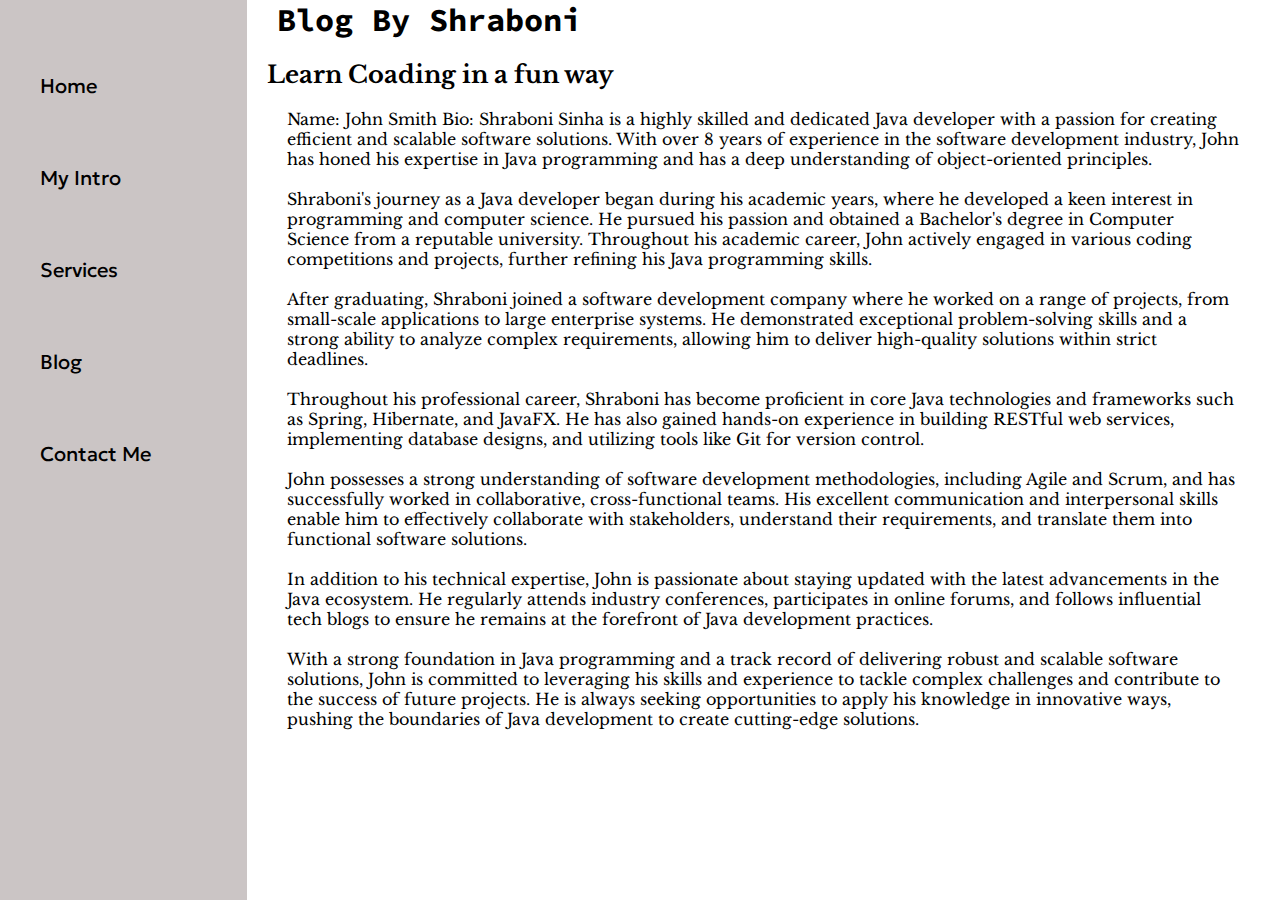
<file: blog.html>
<!DOCTYPE html>
<html lang="en">

<head>
    <meta charset="UTF-8">
    <meta http-equiv="X-UA-Compatible" content="IE=edge">
    <meta name="viewport" content="width=device-width, initial-scale=1.0">
    <title>Shraboni Sinha - Web Developer</title>
    <link rel="stylesheet" href="styles.css">
</head>

<body>
    <div class="container">
        <div class="sidebar">
            <nav>
                <ul>
                    <li><a href="index.html">Home</a></li>
                    <li><a href="intro.html">My Intro</a></li>
                    <li><a href="services.html">Services</a></li>
                    <li><a href="blog.html">Blog</a></li>
                    <li><a href="contact.html">Contact Me</a></li>

                </ul>
            </nav>
        </div>
        <div class="main">
            <div class="blogcontainer">
                <h1>Blog By Shraboni</h1>
                <div class="blogitem">
                    <h2>Learn Coading in a fun way</h2>
                    <p>Name: John Smith

                        Bio:
                        Shraboni Sinha is a highly skilled and dedicated Java developer with a passion for creating
                        efficient and scalable software
                        solutions. With over 8 years of experience in the software development industry, John has honed
                        his expertise in Java
                        programming and has a deep understanding of object-oriented principles.
                    </p>
                    <p>
                        Shraboni's journey as a Java developer began during his academic years, where he developed a
                        keen interest in programming
                        and computer science. He pursued his passion and obtained a Bachelor's degree in Computer
                        Science from a reputable
                        university. Throughout his academic career, John actively engaged in various coding competitions
                        and projects, further
                        refining his Java programming skills.
                    </p>
                    <p>
                        After graduating, Shraboni joined a software development company where he worked on a range of
                        projects, from small-scale
                        applications to large enterprise systems. He demonstrated exceptional problem-solving skills and
                        a strong ability to
                        analyze complex requirements, allowing him to deliver high-quality solutions within strict
                        deadlines.
                    </p>
                    <p>
                        Throughout his professional career, Shraboni has become proficient in core Java technologies and
                        frameworks such as Spring,
                        Hibernate, and JavaFX. He has also gained hands-on experience in building RESTful web services,
                        implementing database
                        designs, and utilizing tools like Git for version control.
                    </p>
                    <p>
                        John possesses a strong understanding of software development methodologies, including Agile and
                        Scrum, and has
                        successfully worked in collaborative, cross-functional teams. His excellent communication and
                        interpersonal skills
                        enable him to effectively collaborate with stakeholders, understand their requirements, and
                        translate them into
                        functional software solutions.
                    </p>
                    <p>
                        In addition to his technical expertise, John is passionate about staying updated with the latest
                        advancements in the
                        Java ecosystem. He regularly attends industry conferences, participates in online forums, and
                        follows influential tech
                        blogs to ensure he remains at the forefront of Java development practices.
                    </p>
                    <p>
                        With a strong foundation in Java programming and a track record of delivering robust and
                        scalable software solutions,
                        John is committed to leveraging his skills and experience to tackle complex challenges and
                        contribute to the success of
                        future projects. He is always seeking opportunities to apply his knowledge in innovative ways,
                        pushing the boundaries of
                        Java development to create cutting-edge solutions.
                    </p>

                </div>
            </div>
        </div>
    </div>
</body>

</html>
</file>
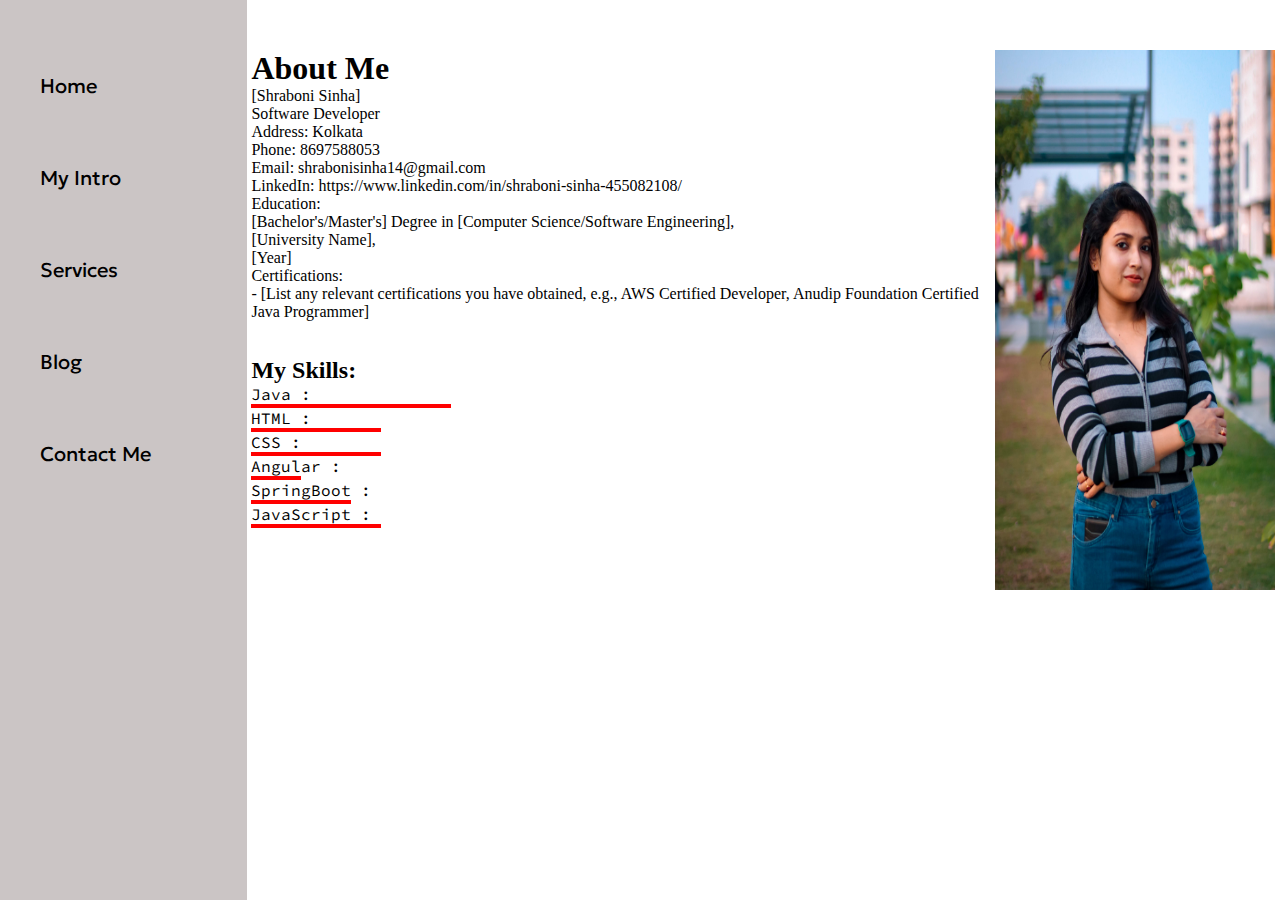
<file: intro.html>
<!DOCTYPE html>
<html lang="en">

<head>
    <meta charset="UTF-8">
    <meta http-equiv="X-UA-Compatible" content="IE=edge">
    <meta name="viewport" content="width=device-width, initial-scale=1.0">
    <title>Shraboni Sinha - Web Developer</title>
    <link rel="stylesheet" href="styles.css">
</head>

<body>
    <div class="container">
        <div class="sidebar">
            <nav>
                <ul>
                    <li><a href="index.html">Home</a></li>
                    <li><a href="intro.html">My Intro</a></li>
                    <li><a href="services.html">Services</a></li>
                    <li><a href="blog.html">Blog</a></li>
                    <li><a href="contact.html">Contact Me</a></li>

                </ul>
            </nav>
        </div>
        <div class="main">
            <div class="infocontainer">
                <div class="devinfo-intro">
                    <h1>About Me</h1>
                    <p>[Shraboni Sinha]<br>
                        Software Developer<br>
                        Address: Kolkata<br>
                        Phone: 8697588053<br>
                        Email: shrabonisinha14@gmail.com<br>
                        LinkedIn: https://www.linkedin.com/in/shraboni-sinha-455082108/<br>
                    </p>

                    Education:<br>
                    [Bachelor's/Master's] Degree in [Computer Science/Software Engineering], <br>[University Name],<br>
                    [Year]<br>

                    Certifications:<br>
                    - [List any relevant certifications you have obtained, e.g., AWS Certified Developer, Anudip
                    Foundation Certified Java Programmer]<br>
                    <br>
                    <br>
                    <div class="skillcontainer">
                        <h2>My Skills:</h2>
                        <div class="skillItem">Java : <div class="skill sk100"></div>
                        </div>
                        <div class="skillItem">HTML :<div class="skill sk75"></div>
                        </div>
                        <div class="skillItem">CSS : <div class="skill sk75"></div>
                        </div>
                        <div class="skillItem">Angular :<div class="skill sk25"></div>
                        </div>
                        <div class="skillItem">SpringBoot :<div class="skill sk50"></div>
                        </div>
                        <div class="skillItem">JavaScript :<div class="skill sk75"></div>
                        </div>
                    </div>
                </div>
                <div class="devPic">
                    <img src="dev.jpg" alt="Shraboni Sinha">
                </div>
            </div>
        </div>
    </div>
</body>

</html>
</file>
<file: styles.css>
@import url('https://fonts.googleapis.com/css2?family=Geologica:wght@200;300&family=Libre+Baskerville&display=swap');
@import url('https://fonts.googleapis.com/css2?family=Geologica:wght@200;300&family=Libre+Baskerville&family=Source+Code+Pro:wght@300&display=swap');

* {
    margin: 0;
    padding: 0;
}

.sidebar {
    background-color: rgb(203, 197, 197);
    width: 260px;
    font-family: 'Geologica', sans-serif;
    height: 100vh;
    transition: transform 0.3s ease-in;
}

.sidebar nav {
    padding: 40px;
}

.sidebar nav li {
    list-style: none;
    font-size: 20px;
    padding: 33px 0;
}

.sidebar nav li a {
    text-decoration: none;
    color: black;
}

.main {
    /* background-color: yellow; */
    width: 85vw;
}

.container {
    display: flex;
}

.infocontainer {
    /* background-color: aquamarine; */
    height: 60vh;
    width: 80vw;
    margin: 50px auto;
    display: flex;
    justify-content: space-around;
}

.devPic img {
    width: 280px;
    height: 60vh;

}

.devinfo {
    display: flex;
    justify-content: center;
    flex-direction: column;
    font-family: 'Geologica', sans-serif;
    font-family: 'Libre Baskerville', serif;
    font-family: 'Source Code Pro', monospace;
}

/* .devinfo-intro {
    
} */

.hello {
    font-size: 70px;
}

.name {
    font-size: xx-large;
    font-weight: bold;
    font-family: 'Geologica', sans-serif;
    color: blueviolet
}

.about {
    font-size: larger;
}

.moreabout {
    font-size: 15px;
    margin-top: 2%;

}

.buttons {
    margin-top: 30px;
}

.btn {
    padding: 9px;
    border-radius: 17px;
    color: white;
    background-color: #2c97d6;
    font-size: 12px;
    font-weight: bold;
    cursor: pointer;
}

.btn-sm {
    padding: 9px;
    border-radius: 17px;
    color: white;
    background-color: #2c97d6;
    font-size: 12px;
    font-weight: bold;
    cursor: pointer;
    width: 80px;
}

.btn:hover {
    background-color: white;
    color: #2c97d6;
}

.contactform {

    padding: 0px;
    padding-top: 55px;
    padding-left: 50px;
    font-family: 'Geologica', sans-serif;
}

.contactform h1 {
    font-family: 'Libre Baskerville', serif;
    /* text-align: center; */
    padding: 12px 0;
}

.contactform form div {
    padding: 10px;
    display: flex;
    flex-direction: column;
}

.contactform form div input {
    width: 26vw;
    border-radius: 5px;
    margin: 6px 0 0 0;
    padding: 3px;
}

#emailHelp {
    font-size: 10px;
    color: rgb(122, 122, 216);
    margin: 0 5px;
}

#form-check {
    flex-direction: row;
    margin-left: -180px;

}

#form-check-input {
    width: 24px;
    margin: 3px 0;

}

.blogitem {
    margin: 20px;
    font-family: 'Libre Baskerville', serif;
}

.blogitem p {
    margin: 20px;
    font-family: 'Libre Baskerville', serif;
}

.blogcontainer h1 {
    font-family: 'Source Code Pro', monospace;
    margin-left: 30px;

}

.skill {
    background-color: red;
    height: 4px;
    width: 200px;
}

.sk100 {
    width: 200px;
}

.sk75 {
    width: 130px;
}

.sk50 {
    width: 100px;
}

.sk25 {
    width: 50px;
}


.skillItem {
    /* display: flex; */
    font-family: 'Source Code Pro', monospace;
}

.sidebarGo {
    transform: translate(-443px, 0px);
    position: absolute;
}

.hamburger {
    position: absolute;
    cursor: pointer;
    top: 10px;
    left: 10px;
}

.cross {
    margin-left: 125px;
}

@media (max-width : 1045px) {
    * {
        background-color: red;
    }


    .sidebar {
        transform: translate(-443px, 0px);
        position: absolute;
    }
}

.element {
    font-size: 40px;

}
</file>
